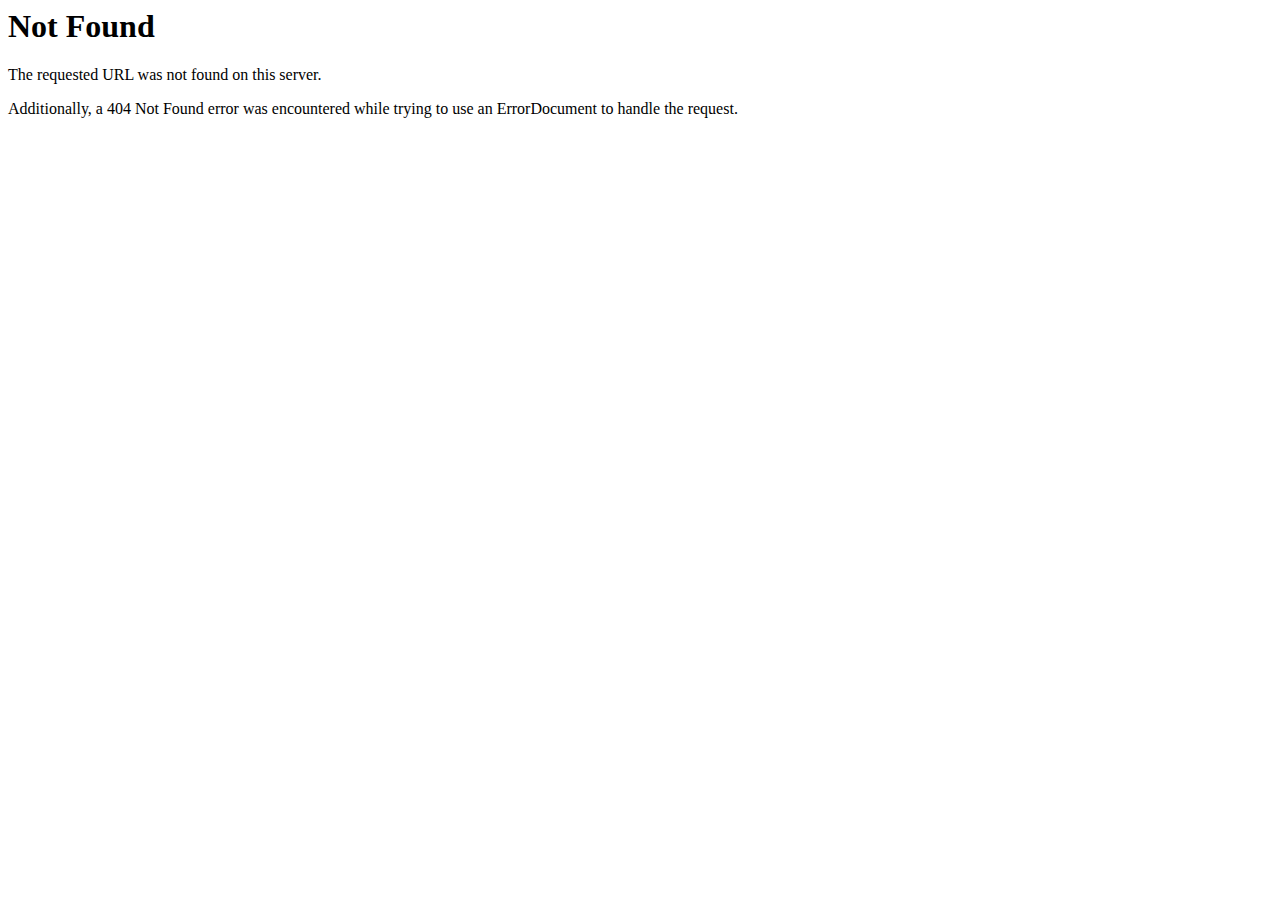
<file: assets/fonts/glyphicons-halflings-regular.eot.html>
<!DOCTYPE HTML PUBLIC "-//IETF//DTD HTML 2.0//EN">
<html><head>
<meta http-equiv="Content-Type" content="text/html; charset=iso-8859-1">

<title>404 Not Found</title>
</head><body>
<h1>Not Found</h1>
<p>The requested URL was not found on this server.</p>
<p>Additionally, a 404 Not Found
error was encountered while trying to use an ErrorDocument to handle the request.</p>
</body></html>
</file>
